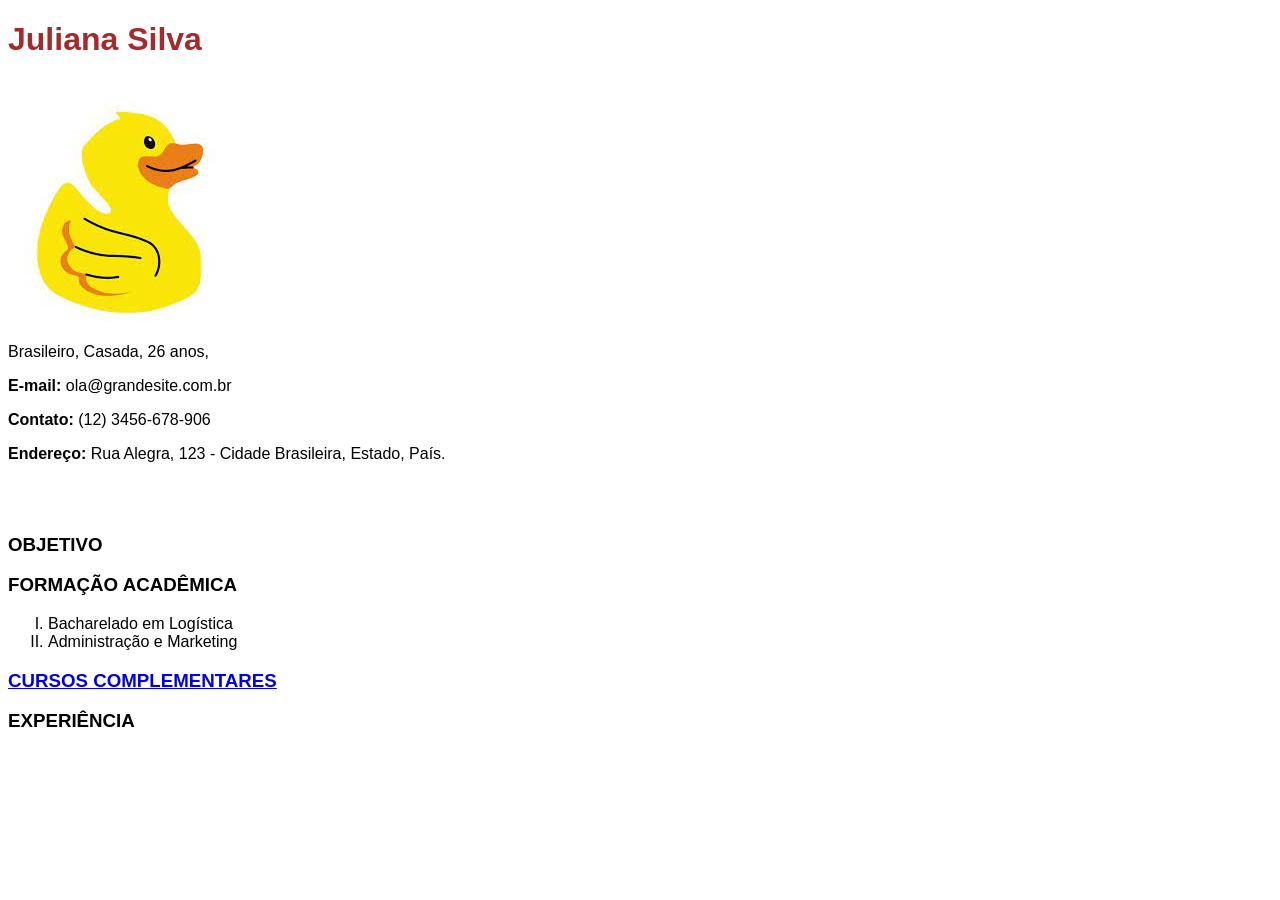
<file: index.html>
<!DOCTYPE html>
<html lang="en">
<head>
    <meta charset="UTF-8">
    <meta name="viewport" content="width=device-width, initial-scale=1.0">
    <title>Curriculo</title>
    <style>
        body {
            font-family: Arial, Helvetica, sans-serif;
        }
    </style>
</head>
<body>
    <h1 id="titulo" style="color: brown;">Juliana Silva</h1><br>

    <img src="assets/images.jpg" alt="Imagem">

    <p>Brasileiro, Casada, 26 anos,</p>
    <p><b>E-mail: </b>ola@grandesite.com.br</p>
    <p><b>Contato:</b> (12) 3456-678-906</p>
    <p><b>Endereço:</b> Rua Alegra, 123 - Cidade Brasileira, Estado, País.</p><BR></BR>
    <h3>OBJETIVO</h3>

    <h3>FORMAÇÃO ACADÊMICA</h3>
    <ol type="I">
        <li>Bacharelado em Logística</li>
        <li>Administração e Marketing</li>
    </ol>
    <h3><a href="#titulo">CURSOS COMPLEMENTARES</a></h3>
    <h3>EXPERIÊNCIA</h3>
</body>
</html>
</file>
